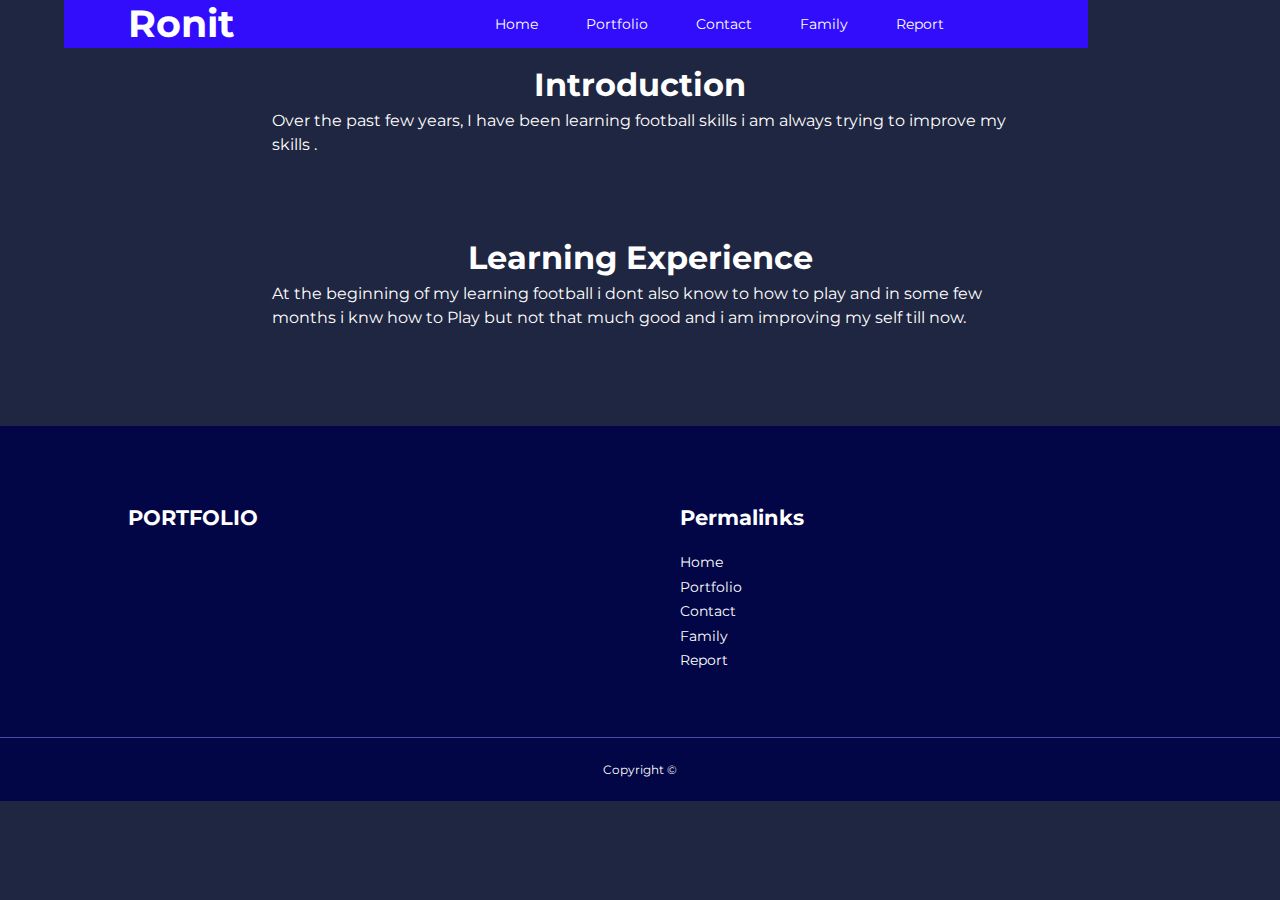
<file: site_report.html>
<!DOCTYPE html>

<html lang="en">



<head>

    <meta charset="UTF-8">

    <title>Site Report</title>

    <link rel="stylesheet" href="report.css">

    <link rel="stylesheet" href="style.css">

</head>



<body>





    <nav>



        <div class="container nav_container">

            <a href="index.html">

                <h1>Ronit</h1>

            </a>

            <ul class="nav_menu">

                <li><a href="index.html">Home</a></li>

                <li><a href="portfolio.html">Portfolio</a></li>

                <li><a href="contact.html">Contact</a></li>

                
                    <li><a href="work_experience.html">Family</a></li>

                <li><a href="site_report.html">Report</a></li>

            </ul>



        </div>



    </nav>





    <main>

        <section id="introduction">

            <h2>Introduction</h2>

            <p>Over the past few years, I have been learning  football skills  i am always trying to improve my skills .

            </p>

        </section>



        <section id="learning-experience">

            <h2>Learning Experience</h2>

            <p>At the beginning of my learning football i dont also know to how to play and in some few months i knw how to Play but not that much good and i am improving my self till now.
                </p>

        </section>



        
    </main>

    <footer>

        <div class="container footer_container">

            <div class="footer_1">

                <a href="index.html" class="footer_logo">

                    <h4>PORTFOLIO</h4>

                </a>

                <p></p>

            </div>

            <!--footer1 closed -->







            <div class="footer_2">

                <h4>Permalinks</h4>

                <ul class="permalinks">

                    <li><a href="index.html">Home</a></li>

                    <li><a href="portfolio.html">Portfolio</a></li>

                    <li><a href="contact.html">Contact</a></li>

      
                    <li><a href="work_experience.html">Family</a></li>

                    <li><a href="site_report.html">Report</a></li>

                </ul>

            </div>



            <!----footer_2 -->











        </div>

        <!----footer_container -->





        <div class="footer_copyright">

            <small>Copyright &copy;</small>

        </div>

    </footer>



    <!-- ==== Footer Ends here XX ==== -->







</body>



</html>
</file>
<file: style.css>
@import url('https://fonts.googleapis.com/css2?family=Montserrat:wght@300;400;500;600;700;800;900&display=swap');


*{
    margin: 0;
    padding: 0;
    border: 0;
    outline: 0;
    text-decoration: none;
    list-style: none;
    box-sizing: border-box;
}

:root{
    --color-primary: blue;
    --color-success: rgb(149, 204, 149);
    --color-warning: yellow;
    --color-danger: red;
    --color-danger-variant: rgba(247,88,66,0.4);
    --color-white: #fff;
    --color-light: rgba(255,255,255,0.7);
    --color-black: #000;
    --color-bg: #1f2641;
    --color-bg1: #020646;
    --color-bg2: #464ea7;

    --container-width-lg: 80%;
    --container-width-md: 90%;
    --conatiner-width-sm: 94%;

    --transition: all 400ms ease;
}

body{
    font-family: 'Montserrat', sans-serif;
    line-height: 1.7;
    color: var(--color-white);
    background: var(--color-bg);

}

.container{

    width: var(--container-width-lg);
    margin: 0 auto;
}

section{
    padding: 6rem 0;
}

section h2{
    text-align: center;
    margin-bottom: 4rem;
}

h1,
h2,
h3,
h4,
h5 {
    line-height: 1.2;
}

h1{
    font-size: 2.4rem;
}

h2{
    font-size: 2rem;
}

h3{
    font-size: 1.6rem;
}

h4{
    font-size: 1.3rem;
}

a{
    color: var(--color-white);

}

img{
    width: 100%;
    display: block;
    object-fit: cover;
}

.btn{
    display: inline-block;
    background: var(--color-white);
    color: var(--color-black);
    padding: 1rem 2rem;
    border: 1px solid transparent;
    font-weight: 500;
    transition: var(--transition);
}

.btn:hover{
    background: transparent;
    color: var(--color-white);
    border: var(--color-white);
}

.btn-primary{
    background: var(--color-danger);
    color: var(--color-white);
}


/* ============ Navbar ============= */

nav{
    /* background: red; */
    background: transparent;
    width: 100vw;
    height: 3rem;
    position:relative;
    z-index: 11;
}



.nav_container{
    height: 100%;
    display: flex;
    justify-content:space-between;
    align-items: center;
    background: #310dfc;
    padding-left: 0%;
    margin-left: 5%;
    margin-right: 50%;
    padding-left: 5%;
    padding-right: 10%;
}

nav button {
    display: none;
}

.nav_menu{
    display: flex;
    justify-content: space-between;
    align-items:center;
    gap: 2rem;
    transition: var(--transition);
    overflow:visible;
   

}

.nav_menu a{
    font-size: 0.9rem;
    
}


.nav_menu a:hover{
    color: var(--color-bg2);
}


/* ============= XX NavBar ends here XX ======= */

/* ====== header starts from here ========== */

header{
    position: relative;
    top: 5rem;
    overflow:hidden;
    height: 100vh;
    /* height: auto; */
    margin-bottom: 5rem;
    
    padding-bottom:5%;
}

.header_container{
    display: flex;
    /* grid-template-rows: repeat(2,100px); */
    grid-template-columns: repeat(auto-fit,minmax(200px,1fr));
    /* grid-auto-rows: 300px; */
    /* grid-template-columns: 1fr 1fr; */
    align-items: center;
    gap: 5rem;
    height: 30%;
    padding-top: 15%;
    margin-top: 0%;
    margin-left: 3%;
    margin-right:10%;
    padding-left:40px;
    width: 110%;
    padding-right: 0%;
    padding-bottom: 20%;
    
}
.header_right-image{
    margin:18%;
    margin-bottom: 90%;
    margin-left: 20%;
    margin-top: 50%;
    row-gap: 1%;
    padding-top: 70%;
    padding-bottom: 20%;
    padding-right: 20%;
    
    
}

.header_left{
    padding-top: -5%;
    margin-top: 10%;
    width:25%;

    
}
.header_left p{
    margin: 1rem 0 2.4rem;
    text-decoration: dashed;
    font-size: 1.2rem;
}
.header_left h2{
    text-decoration: dotted;
    background-color: rgb(5, 150, 150);
    
}
.header_left h3{
    text-decoration: underline;
    padding-top: 8%;
}
.header_left2{
    padding-top: 20%;
}
/* ====== XX Hedaer ends here XX ======= */

/* ===== XX category start here XX ====== */

.categories{
    background: var(--color-bg1);
    height: auto;
}

.categories h1{
    line-height: 1;
    margin-bottom: 3rem;
}

.categories_container{
   
    display: grid;
    
    
    /* grid-template-columns: 40% 60%; */
    /* grid-gap: 4 rem; */
}

.categories_left{
    margin-right: 4rem;
}

.categories_left p {
    margin: 1rem 0 3rem;    
}



.categories_right{
    display: grid;
   /* grid-template-columns: repeat(3,1fr); */
   grid-template-columns: repeat(auto-fit,minmax(150px, 1fr));
   grid-auto-rows: 250px;
    margin-top: 3rem;
    gap: 1.2rem;
    padding-bottom: 2rem;
}

.categories_right .category{
padding-bottom: 15rem;



}

.category{
    
    background: var(--color-bg4);
    padding: 2rem;
    border-radius: 2rem;
    transition: var(--transition);
    box-sizing: 50%;
    
}

.category:nth-child(2) .category_icon{
    background: var(--color-danger);
}

.category:nth-child(3) .category_icon{
    background: var(--color-success);
}

.category:nth-child(4) .category_icon{
    background: var(--color-warning);
}


.category:nth-child(5) .category_icon{
    background: var(--color-success);
}




.category:hover {
    box-shadow: 0 3rem 3rem rgba(70, 3, 3, 0.3);
    z-index: 1;
}

.category_icon{
    background: var(--color-primary);
    padding: 0.7rem;
    border-radius: 0.9rem;
}

.category h5{
    margin: 2rem 0 1rem;

}
.category p{
    font-size: 0.8rem;
}

/* === XX Categories starts from here XX ==== */




/* ==== Footer starts here ===== */


.container4{
    margin: 0%;
    gap: 0%;
    padding: 0%;
    margin-top:-4%;
    padding-left: 5%;
    padding-bottom: 5%;
}
.section{
    margin: 0%;
    padding-top: 43%;
    margin-top: -85%;
    margin-bottom: 5%;
}



footer{
    background: var(--color-bg1);
    padding-top: 5rem;
    font-size: 0.9rem
}

.footer_container{
    display: grid;
    grid-template-columns: repeat(auto-fit,minmax(100px, 1fr));
    gap: 5rem;
}

.footer_container div h4{
    margin-bottom: 1.2rem;
}

.footer_1 p{
    margin: 0 0 2rem ;
}

footer ul li a{
    margin-bottom: 0.7rem;
}

footer ul li a:hover{
    text-decoration: underline;
}

.footer_socials{
    display: flex;
    /* justify-content: space-between; */
    gap: 1rem;
    font-size: 1.2rem;
    margin-top: 2rem;
}

.social-contacts:hover{
    text-decoration: underline;
}

.footer_copyright {
    text-align: center;
    margin-top: 4rem;
    padding: 1.2rem 0;
    border-top: 1px solid var(--color-bg2);
}

/* ==== XX footer ends here XX ===== */

/* media quires */
    


@media screen and (max-width:1024px) {

    .container{
        width: var(--container-width-md)
    
    }

    h1{
        font-size: 2.2rem;
    }
    h2{
        font-size: 1.7rem;
    }
    h3{
        font-size: 1.4rem;
    }
    h4{
        font-size: 1.2rem;
    }


    /* navbar button */
    nav button{
        display: inline-block;
        background: transparent;
        font-size: 1.8rem;
        color: var(--color-white);
        cursor: pointer;
        
        
    }

   
    .nav_menu{
        position:sticky;
        margin-top: auto;
        top: 5rem;
        margin-right: -15%;
        height: fit-content;
        width: 5rem;
        flex-direction: column;
        gap:none;
        display: block;
        
        background-color: transparent;
        
    }

    .nav_menu li{
        width: 100%;
        height: 3rem;
        animation: animateNavItems 0.6s linear forwards;
        transition: 2ms;
        transform-origin: top right;
        opacity: 0;
        padding-top: 5%;
       
        
    }

    .nav_menu li:nth-child(2){
        animation-delay: 200ms;
    }

    .nav_menu li:nth-child(3){
        animation-delay: 200ms;
    }

    .nav_menu li:nth-child(4){
        animation-delay: 300ms;
    }


    @keyframes animateNavItems{
       0%{
        transform: rotateZ(-90deg);
       }
       
       100%{
        transform: rotateZ(0);
        opacity: 1;
       }
    }

    .nav_menu li a {
        background: var(--color-primary);
        box-shadow:  -4rem 6rem 10rem rgba(0,0 ,0 , 0.6);
        width: 100%;
        height: 100%;
        display: block;
        place-items: center;
        margin-bottom: 10px;
        
    }

    .nav_menu li a:hover{
        background: var(--color-bg2);
        color: var(--color-white);
    }

    .header_container{
        padding-top: 10%;
        margin-top: -25%;
        margin-bottom: -150%;
        padding-bottom: -200%;
    }
   
    .header_left{
        width:70%;
        padding-top: 52%;
        margin-top: 50%;
        
    }
    .header_left1{
    padding-top:20%;
    font-size: small;
    }
    .header_left2{
        padding:0%;
        margin:0%;
        margin-top: -40%;
        padding-bottom: -80%;
        margin-bottom: -150%;
    }
    .header_left2 h3{
        font-size: small;
    }
    .header_left2 h2{
        padding-top: -100%;
        margin-top: 0%;
        margin-bottom: -10%;
        padding-bottom: -150%;

    }
    .header_left2 p{
        font-size: small;
        margin-bottom: -10%;
        padding-bottom: -50%;
    }
   .header_right{
    padding-top: 80%;
    padding-right: -30%;
    
    
   }
    .section{
        padding-top: 1%;
    }
    .container1{
        padding-top: -10%;
        margin-top: -50%;
    }
  
    }
   





/* large device */

@media screen and (min-width:1024px) {
    .categories{
        height: 40rem;
        margin-bottom: 10rem;
    }
    
    .categories_container{
        display: grid;
        grid-template-columns: 40% 60%;
    }

    .categories_right{
        margin-top: 0;
    
    }
    .column {
        width: 100%;
      }
    
}
</file>
<file: report.css>
/* Reset styles */
* {
    margin: 0;
    padding: 0;
    box-sizing: border-box;
  }
  
  /* Global styles */
  body {
    font-family: Arial, sans-serif;
    line-height: 1.5;
  }
  
  header {
    background-color: #2f0ec5;
    color: #fff;
    display: flex;
    justify-content: space-between;
    align-items: center;
    padding: 1rem;
  }
  
  nav ul {
    display: flex;
    list-style: none;
  }
  
  nav ul li {
    margin-right: 1rem;
  }
  
  nav ul li a {
    color: #fff;
    text-decoration: none;
  }
  
  nav ul li a:hover {
    text-decoration: underline;
  }
  
  main {
    max-width: 800px;
    margin: 0 auto;
    padding: 2rem;
  }
  
  section {
    margin-bottom: -2rem;
    margin-top: -5%;
    
  }
  
  section h2 {
    margin-bottom: 1%;
    margin-top: -10%;
  }
  
  section p {
    line-height: 1.5;
    margin-top: -8%;
  }
</file>
